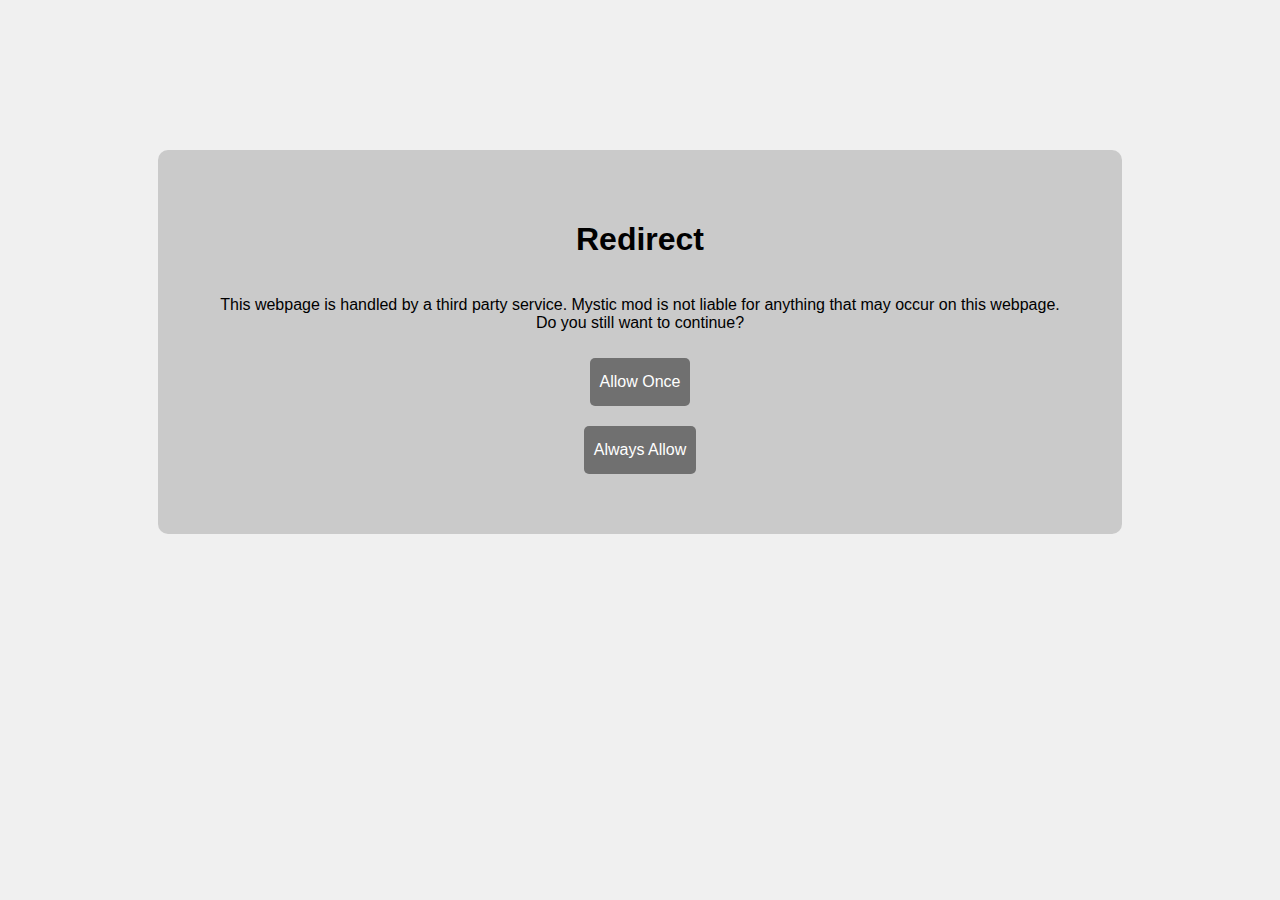
<file: tools/forum.html>
<!DOCTYPE html>
<html>
<head>
  <title>Mystic Mod</title>
  <link rel="icon" type="image/png" sizes="32x32" href="https://cdn.discordapp.com/icons/791818283867045941/a_473eaf719d87c033d6d49e11775499ba.png?size=128">
  <style>a {background-color: #707070; padding: 15px 10px; margin: 10px; color: #FFFFFF; text-decoration: none; border-radius: 5px; font-family: sans-serif;} .center {display: grid; place-items: center; text-align: center; margin: 150px; padding: 50px; background-color: rgb(50, 50, 50, 0.2); border-radius: 10px} body {background-color: #F0F0F0; font-family: sans-serif;}</style>
  <script>if (!!window.localStorage.getItem("always_allow")) {window.location.replace("http://cell-forum.xyz")}; function always_allow() {window.localStorage.setItem("always_allow", true)}</script>
</head>
<body>
  <div class="center">
    <h1>Redirect</h1>
    <p>This webpage is handled by a third party service. Mystic mod is not liable for anything that may occur on this webpage. Do you still want to continue?</p>
    <a href="https://cell-forum.xyz/">Allow Once</a>
    <a href="" onclick="always_allow()">Always Allow</a>
  </div>
</body>
</html>
</file>
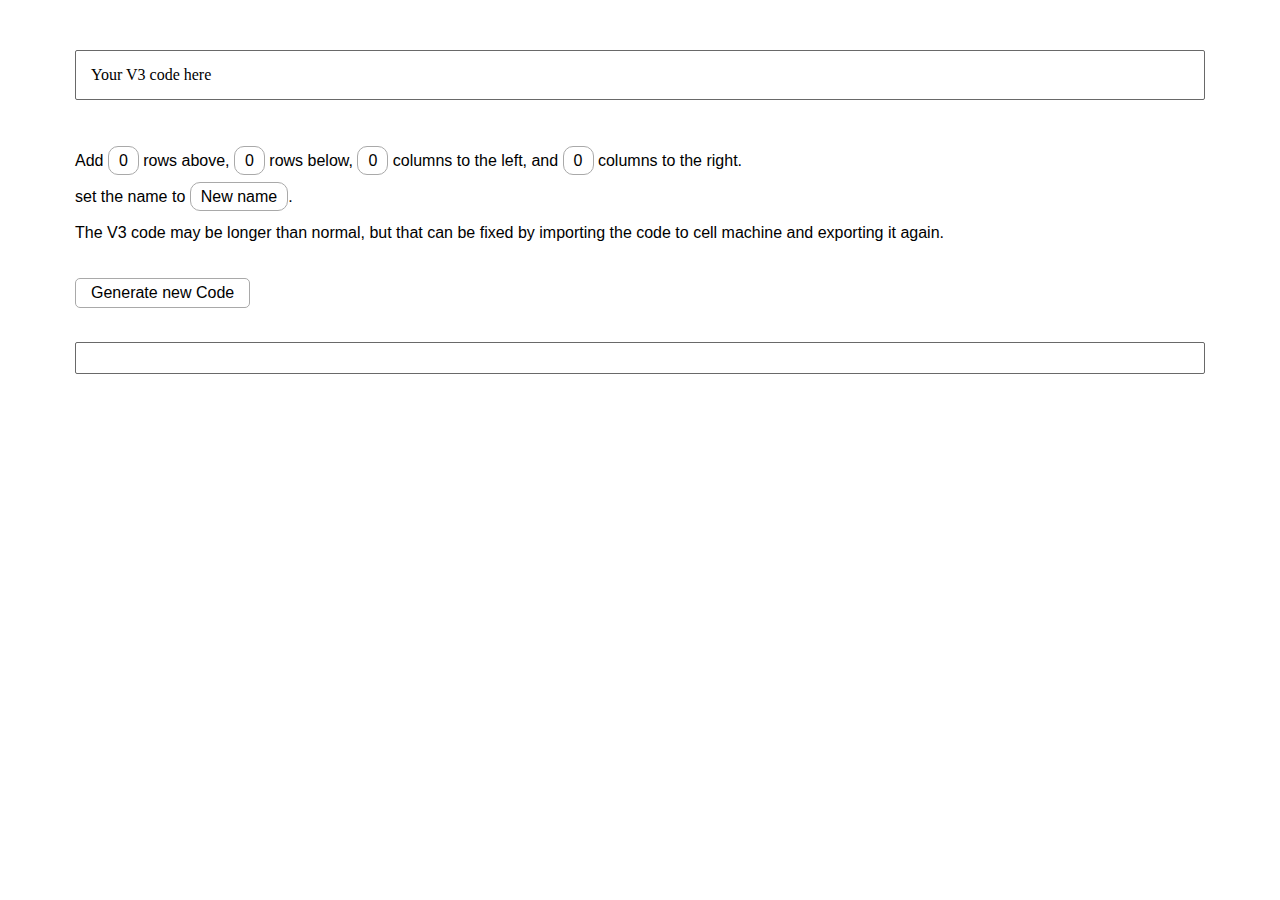
<file: tools/size-changer.html>
<!DOCTYPE html>
<html>
	<head>
		<title>level size changer</title>
		<style>
			.in {
				display: inline;
			}

		</style>
	</head>

	<body>
		<div class="main">
			<p id="codeIn" class = "out" contenteditable>Your V3 code here</p><br>
			<br>
		Add
		<p id="top" class = "in" contenteditable>0</p> rows above,
		<p id="bottom" class = "in" contenteditable>0</p> rows below,
		<p id="left" class = "in" contenteditable>0</p> columns to the left, and
		<p id="right" class = "in" contenteditable>0</p> columns to the right. <br>
		<br>
		set the name to
		<p id="name" class = "in" contenteditable>New name</p>.<br><br>
		The V3 code may be longer than normal, but that can be fixed by importing the code to cell machine and exporting it again.
		<br><br><br>
		<button onclick="update();">Generate new Code</button>
		<br><br>
		<p id="codeOut" class="out"></p>
		</div>
		<script>

			var order = "0123456789abcdefghijklmnopqrstuvwxyzABCDEFGHIJKLMNOPQRSTUVWXYZ!$%&+-.=?^{}";
			function update(){
				//collect and format data
				var code = document.getElementById("codeIn").innerText.split(";");
				var info = {
					top:parseInt(document.getElementById("top").innerText),
					bottom:parseInt(document.getElementById("bottom").innerText),
					left:parseInt(document.getElementById("left").innerText),
					right:parseInt(document.getElementById("right").innerText),
					name:document.getElementById("name").innerText
				};
	
				//pad sides
				if(info.left+info.right) code[3] = expandedForm(code[3]).match(new RegExp(".{1,"+decFrom74(code[1])+"}", 'g')).join("{(0("+decTo74(info.left+info.right-1)+")");
				
				//pad bottom
				if(info.bottom > 0) code[3] = "{(0("+decTo74((decFrom74(code[1])+info.left+info.right)*info.bottom+info.left-1)+")"+code[3];
	
				//update width and height
				code[1] = decTo74(decFrom74(code[1])+info.left+info.right);
				code[2] = decTo74(decFrom74(code[2])+info.top+info.bottom);
	
				//update name
				code[4] = info.name;
	
				//output new code
				document.getElementById("codeOut").innerText = code.join(";")
			}
			function expandedForm(level){
				var expandedForm = "";
				var copyOffset = 0;
				var copyCount = 0;
				var backtrack = 0;
				for(var i = 0; i < level.length; i++){
					if(level[i]==")"){
						i++;
						copyOffset = decFrom74(level[i]);
						i++;
						copyCount = decFrom74(level[i]);
					}
					else if(level[i]=="("){
						i++;
						copyOffset = "";
						while(level[i]!=="("&&level[i]!==")"){
							backtrack+=level[i];
							i++;
						}
						copyOffset = decFrom74(copyOffset);
						if(level[i]=="("){
							i++;
							var copyCount = "";
							while(level[i]!==")"){
								copyCount+=level[i];
								i++;
							}
							i++;
							copyCount = decFrom74(copyCount);
						}else{
							i++;
							copyCount = decFrom74(level[i]);
						}
					}else{
						expandedForm+=level[i];
					}
					for(;copyCount > 0; copyCount--){
						expandedForm+=expandedForm[expandedForm.length-copyOffset-1];
					}
				}
				return expandedForm;
			}
			function decFrom74(value){
				var decimalValue = 0;
				for(var digit of value){
					decimalValue*=74;
					decimalValue+=order.indexOf(digit);
				}
				return decimalValue;
			}
			function decTo74(value){
				if(value==0)return "0";
				var value74 = "";
				for(var power = Math.floor(Math.log(value)/Math.log(74)); power > -1; power--){
					value74+=order[Math.floor(value/Math.pow(74,power))];
					value%=Math.pow(74,power);
				}
				return value74;
			}
		</script>
		<style>
			.main {
				font-family: Arial, Helvetica, sans-serif;
				font-size: medium;
			}

			p {
				font-family: Arial, Helvetica, sans-serif;
				font-size: medium;
			}
		
			.in {
				background-color: white;
				border-color: darkgray;
				border-radius: 10px;
				border-style: solid;
				border-width: 1.5px;
				padding: 5px 10px 5px 10px;
			}

			body {
				margin-top: 50px;
				margin-left: 75px;
				margin-right: 75px;
			}

			button {
				background-color: white;
				border-color: darkgray;
				border-radius: 5px;
				border-style: solid;
				border-width: 1.5px;
				padding: 5px 15px 5px 15px;
				margin-right: 10px;
				font-family: Arial, Helvetica, sans-serif;
				font-size: medium;
			}

			button:hover {
				background-color: gainsboro;
				border-color: dimgray;
				border-radius: 5px;
				border-style: solid;
				border-width: 1.5px;
				padding: 5px 15px 5px 15px;
				margin-right: 10px;
				font-family: Arial, Helvetica, sans-serif;
				font-size: medium;
			}

			.out {
				font-family: Georgia, Times, 'Times New Roman', serif;
				border-color: dimgray;
				border-style: solid;
				border-width: 1.5px;
				border-radius: 2px;
				display: block;
				word-wrap: break-word;
				padding: 15px 15px 15px 15px;
			}

		</style>
	</body>
</html>
</file>
